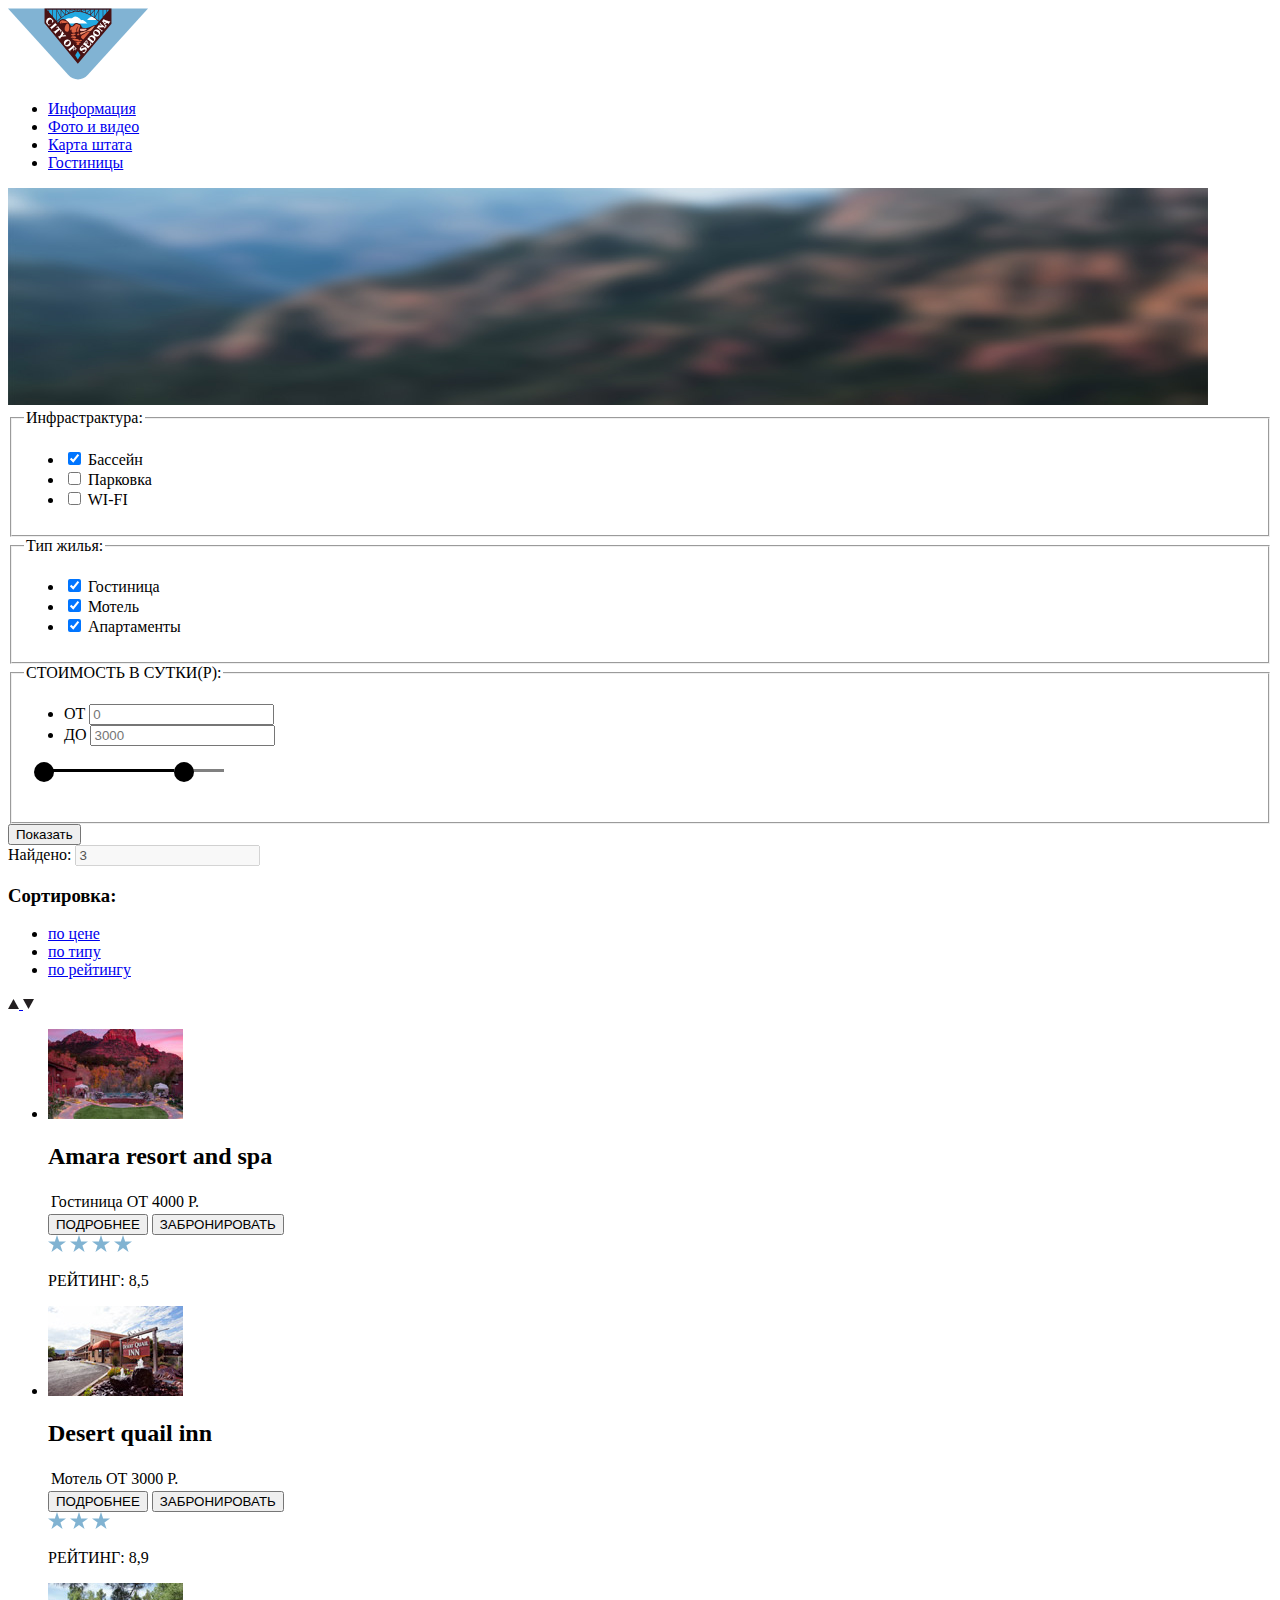
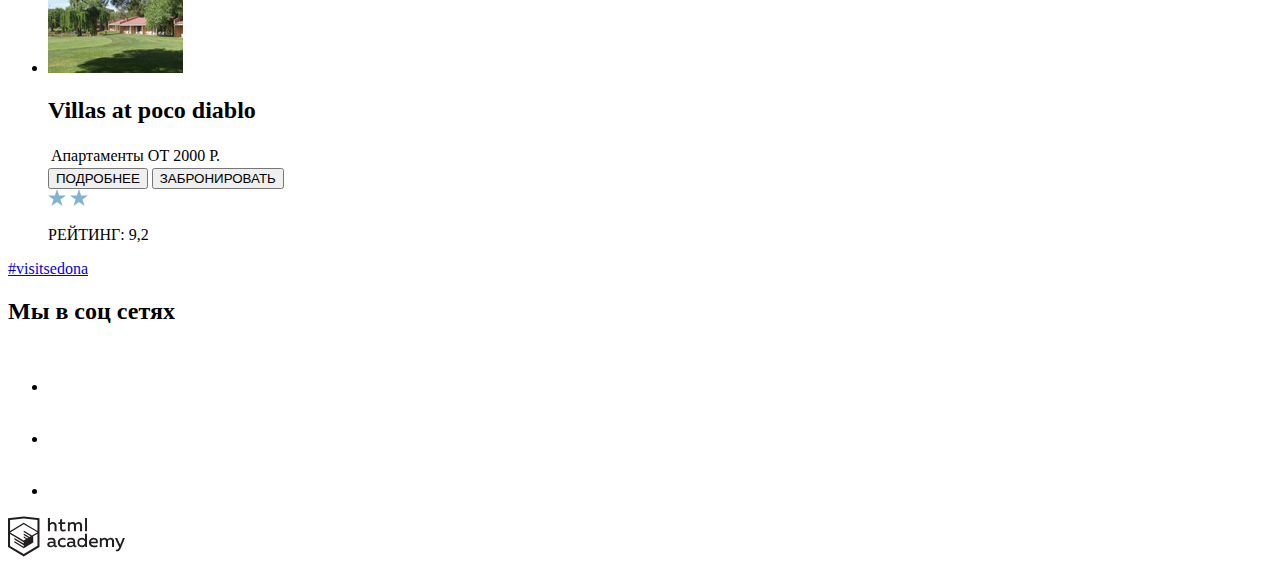
<file: hotels.html>
<!DOCTYPE html>
<html lang="ru">
    <head>
        <meta charset="utf-8">
        <title>Гостиницы</title>
        <link rel="stylesheet" href="css/hotels.css">
    </head>
    <body>
        <header class="page-header">
            <nav class="page-header-navigation">
                <a class="page-header-logo" href="index.html">
                    <img src="img/svg/logo-sedona.svg" width="140" height="72" alt="Логотип города Седона">
                </a>
                <ul class="site-navigation">
                    <li class="site-navigation-item"><a href="info.html">Информация</a></li>
                    <li class="site-navigation-item"><a href="photo-video.html">Фото и видео</a></li>
                    <li class="site-navigation-item"><a href="map.html">Карта штата</a></li>
                    <li class="site-navigation-item"><a href="hotels.html">Гостиницы</a></li>
                </ul>  
            </nav>       
        </header>
        <main class="page-hotel-content">
            <section class="hotel-filter">
                <img src="img/background2.jpg" width="1200" height="217" alt="размытый фон седона">
                <form class="filter-home-search" action="https://echo.htmlacademy.ru" method="get">
                    <fieldset class="infrastructure">
                        <legend>Инфрастрактура:</legend>
                        <ul class="infrastructure-list">
                            <li class="infrastructure-item">
                                <input id="filter-pool" type="checkbox" name="pool" checked>
                                <label for="filter-pool">Бассейн</label>
                            </li>
                            <li class="infrastructure-item">
                                <input id="filter-parking-place" type="checkbox" name="parking-place">
                                <label for="filter-parking-place">Парковка</label>
                            </li>
                            <li class="infrastructure-item">
                                <input id="filter-wi-fi" type="checkbox" name="wi-fi">
                                <label for="filter-wi-fi">WI-FI</label>
                            </li>
                        </ul>
                    </fieldset>
                    <fieldset class="house-type">
                        <legend>Тип жилья:</legend>
                        <ul class="house-type-list">
                            <li class="house-type-item">
                                <input id="filter-hotel" type="checkbox" name="hotel" checked>
                                <label for="filter-hotel">Гостиница</label>
                            </li>
                            <li class="house-type-item">
                                <input id="filter-motel" type="checkbox" name="motel" checked>
                                <label for="filter-motel">Мотель</label>
                            </li>
                            <li class="house-type-item">
                                <input id="filter-apartments" type="checkbox" name="apartments" checked>
                                <label for="filter-apartments">Апартаменты</label>
                            </li>
                        </ul>
                    </fieldset>
                    <fieldset class="price-day">
                        <legend>CТОИМОСТЬ В СУТКИ(Р):</legend>
                        <ul class="price-day-list">
                            <li class="price-day-item">
                                <label for="filter-price-min">ОТ</label>
                                <input id="filter-price-min" type="text" name="price-min" placeholder="0">
                            </li>
                            <li class="price-day-item">
                                <label for="filter-price-max">ДО</label>
                                <input id="filter-price-max" type="text" name="price-max" placeholder="3000">
                            </li>
                        </ul>
                        <div class="range-button">
                            <div class="control-point control-point-min"></div>
                            <svg class="control-line">
                                <line class="control-line-active" x1="20" y1="0" x2="200" y2="0" stroke="gray" stroke-width="6"></line>
                                <line class="control-line-passive" x1="20" y1="0" x2="150" y2="0" stroke="black" stroke-width="6"></line>
                            </svg>
                            <div class="control-point control-point-max"></div> 
                        </div>
                    </fieldset>
                    <button type="submit">Показать</button>
                </form>
            </section>
            <section class="sorting-results">
                <label for="sorting-results-result">Найдено:</label>
                <input id="sorting-results-result" type="text" value="3" disabled>
                <h3>Сортировка:</h3>
                <ul class="sorting-results-list">
                    <li class="sorting-results-item"><a href="#">по цене</a></li>
                    <li class="sorting-results-item"><a href="#">по типу</a></li>
                    <li class="sorting-results-item"><a href="#">по рейтингу</a></li>
                </ul>
                <div>
                    <a class="" href="#">
                        <img src="img/svg/icon-up-dir.svg">
                    </a>
                    <a class="" href="#">
                        <img src="img/svg/icon-down-dir.svg">
                    </a>
                </div>
            </section>
            <section class="search-results">
                <ul class="search-results-list">
                    <li class="search-results-item">
                        <img src="img/hotel.jpg" alt="Гостиница">
                        <h2>Amara resort and spa</h2>
                            <table>
                                <tr>
                                    <td>Гостиница</td>
                                    <td>ОТ 4000 Р.</td>
                                </tr>
                            </table>
                            <button class="button-info" type="button">ПОДРОБНЕЕ</button>
                            <button class="button-block" type="button">ЗАБРОНИРОВАТЬ</button>
                            <div>
                                <img src="img/svg/star.svg" alt="rating-star">
                                <img src="img/svg/star.svg" alt="rating-star">
                                <img src="img/svg/star.svg" alt="rating-star">
                                <img src="img/svg/star.svg" alt="rating-star">
                                <p class="rating">РЕЙТИНГ: 8,5</p>
                            </div>
                            
                    </li>
                    <li class="search-results-item">
                        <img src="img/motel.jpg" alt="Мотель">
                        <h2>Desert quail inn</h2>
                        <table>
                            <tr>
                                <td>Мотель</td>
                                <td>ОТ 3000 Р.</td>
                            </tr>
                        </table>
                        <button class="button-info" type="button">ПОДРОБНЕЕ</button>
                        <button class="button-block" type="button">ЗАБРОНИРОВАТЬ</button>
                        <div>
                            <img src="img/svg/star.svg" alt="rating-star">
                            <img src="img/svg/star.svg" alt="rating-star">
                            <img src="img/svg/star.svg" alt="rating-star">
                            <p class="rating">РЕЙТИНГ: 8,9</p>
                        </div>
                        
                    </li>
                    <li class="search-results-item">
                        <img src="img/apartments.jpg" alt="апартаменты">
                        <h2>Villas at poco diablo</h2>
                        <table>
                            <tr>
                                <td>Апартаменты</td>
                                <td>ОТ 2000 Р.</td>
                            </tr>
                        </table>
                        <button class="button-info" type="button">ПОДРОБНЕЕ</button>
                        <button class="button-block" type="button">ЗАБРОНИРОВАТЬ</button>
                        <div>
                            <img src="img/svg/star.svg" alt="rating-star">
                            <img src="img/svg/star.svg" alt="rating-star">
                            <p class="rating">РЕЙТИНГ: 9,2</p>
                        </div>
                        
                    </li>
                </ul>
            </section>
        </main>
        <footer class="page-footer">
            <a class="hashtag-link" href="#">#visitsedona</a>
            <section class="page-footer-social">
                <h2 class="visually-hidden">Мы в соц сетях</h2>
                <ul>
                    <li>
                        <a class="social-button" href="#">
                            <img src="img/svg/twitter.svg" width="46" height="48" alt="Twitter">
                        </a>
                    </li>
                    <li>
                        <a class="social-button" href="#">
                            <img src="img/svg/fb-icon.svg" width="46" height="48" alt="Facebook">
                        </a>
                    </li>
                    <li>
                        <a class="social-button" href="#">
                            <img src="img/svg/youtube.svg" width="46" height="48" alt="Youtube">
                        </a>
                    </li>
                </ul>
            </section>
            <section class="page-footer-copyright">
                <a class="button" href="https://htmlacademy.ru">
                    <img src="img/svg/logo-htmlacademy.svg" width="117" height="41" alt="Логотип htmlacademy">
                </a>
            </section>
        </footer>
    </body>
</html>
</file>
<file: css/hotels.css>
.range-button {
    position: relative;
    padding-bottom: 50px;
}

.control-point {
    background-color:black;
    cursor: pointer;
    width: 20px;
    height: 20px;
    border-radius: 50%;
}

.control-point-max {
    position: absolute;
    left: 150px; 
}

.control-point-min {
    position: absolute;
    left: 10px;
  
}

.control-line {
    position: absolute;
    top: 7px;
    height: 10px;
}
</file>
